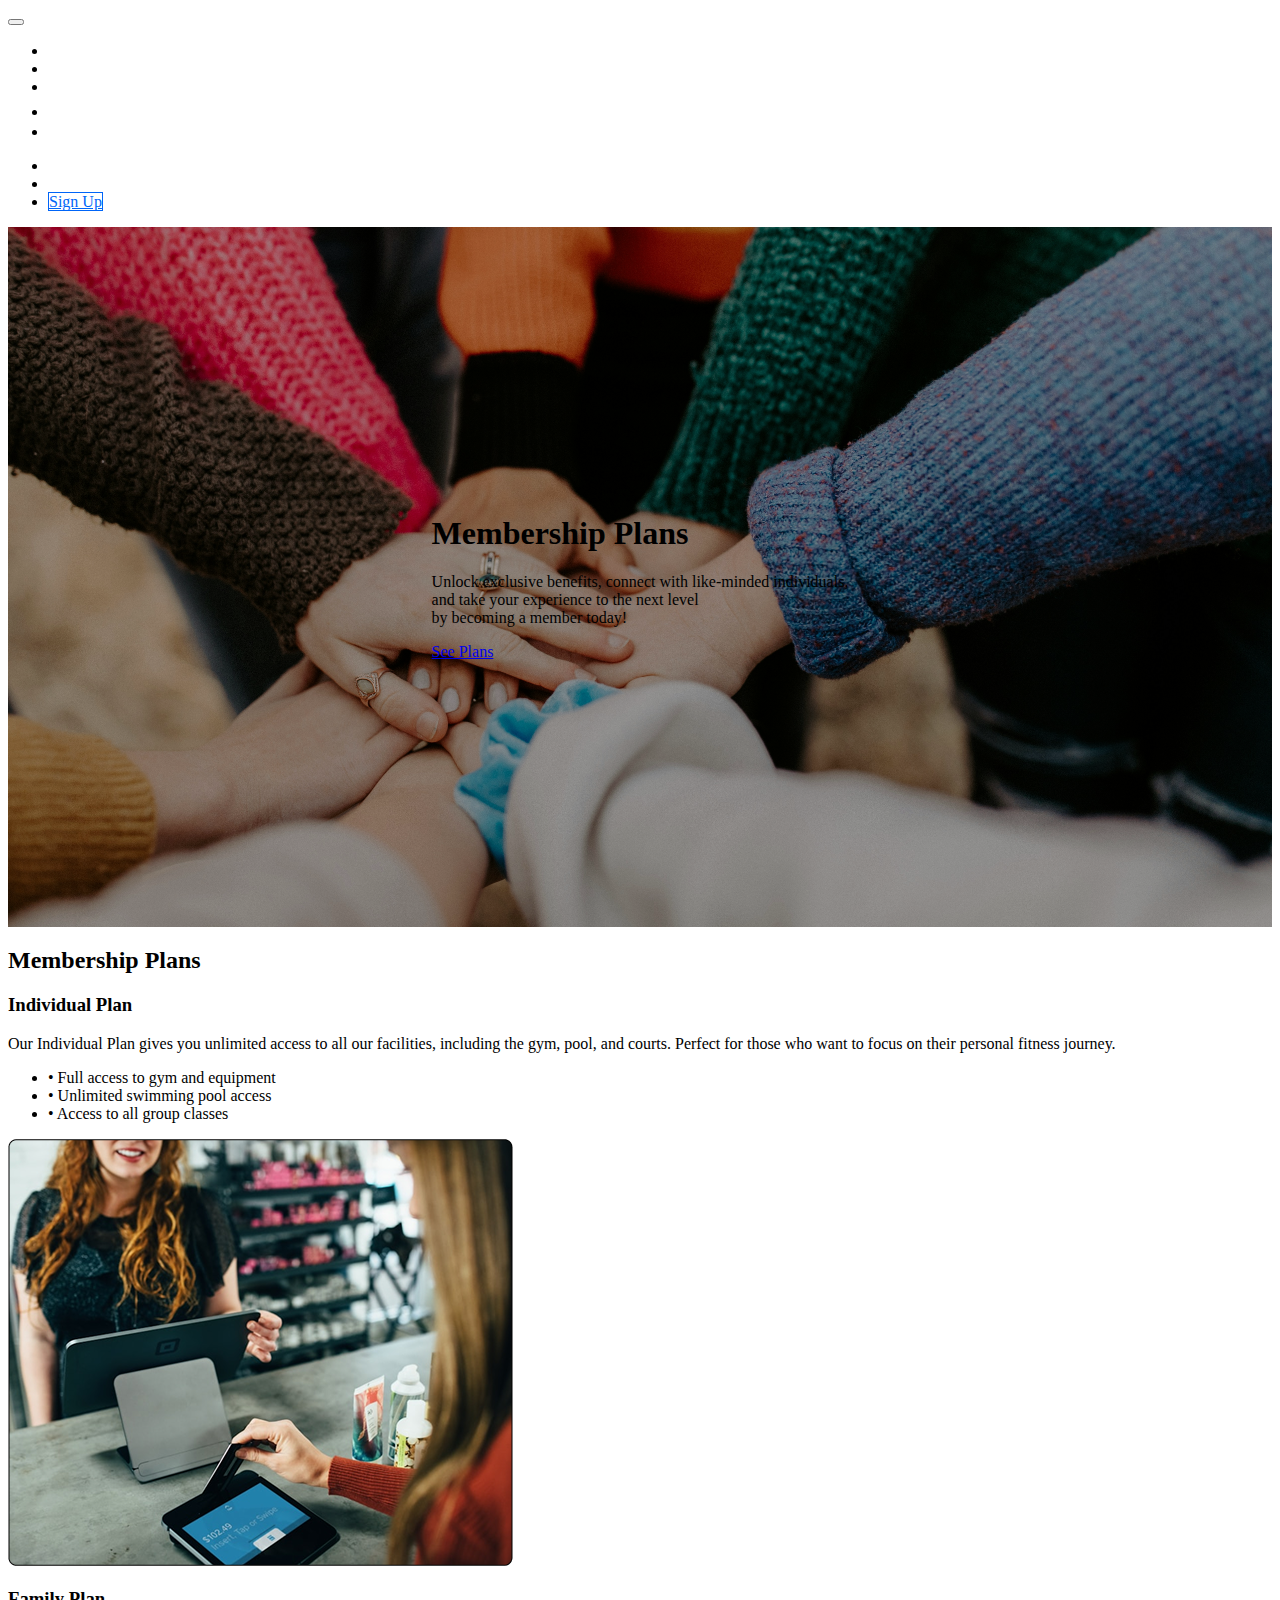
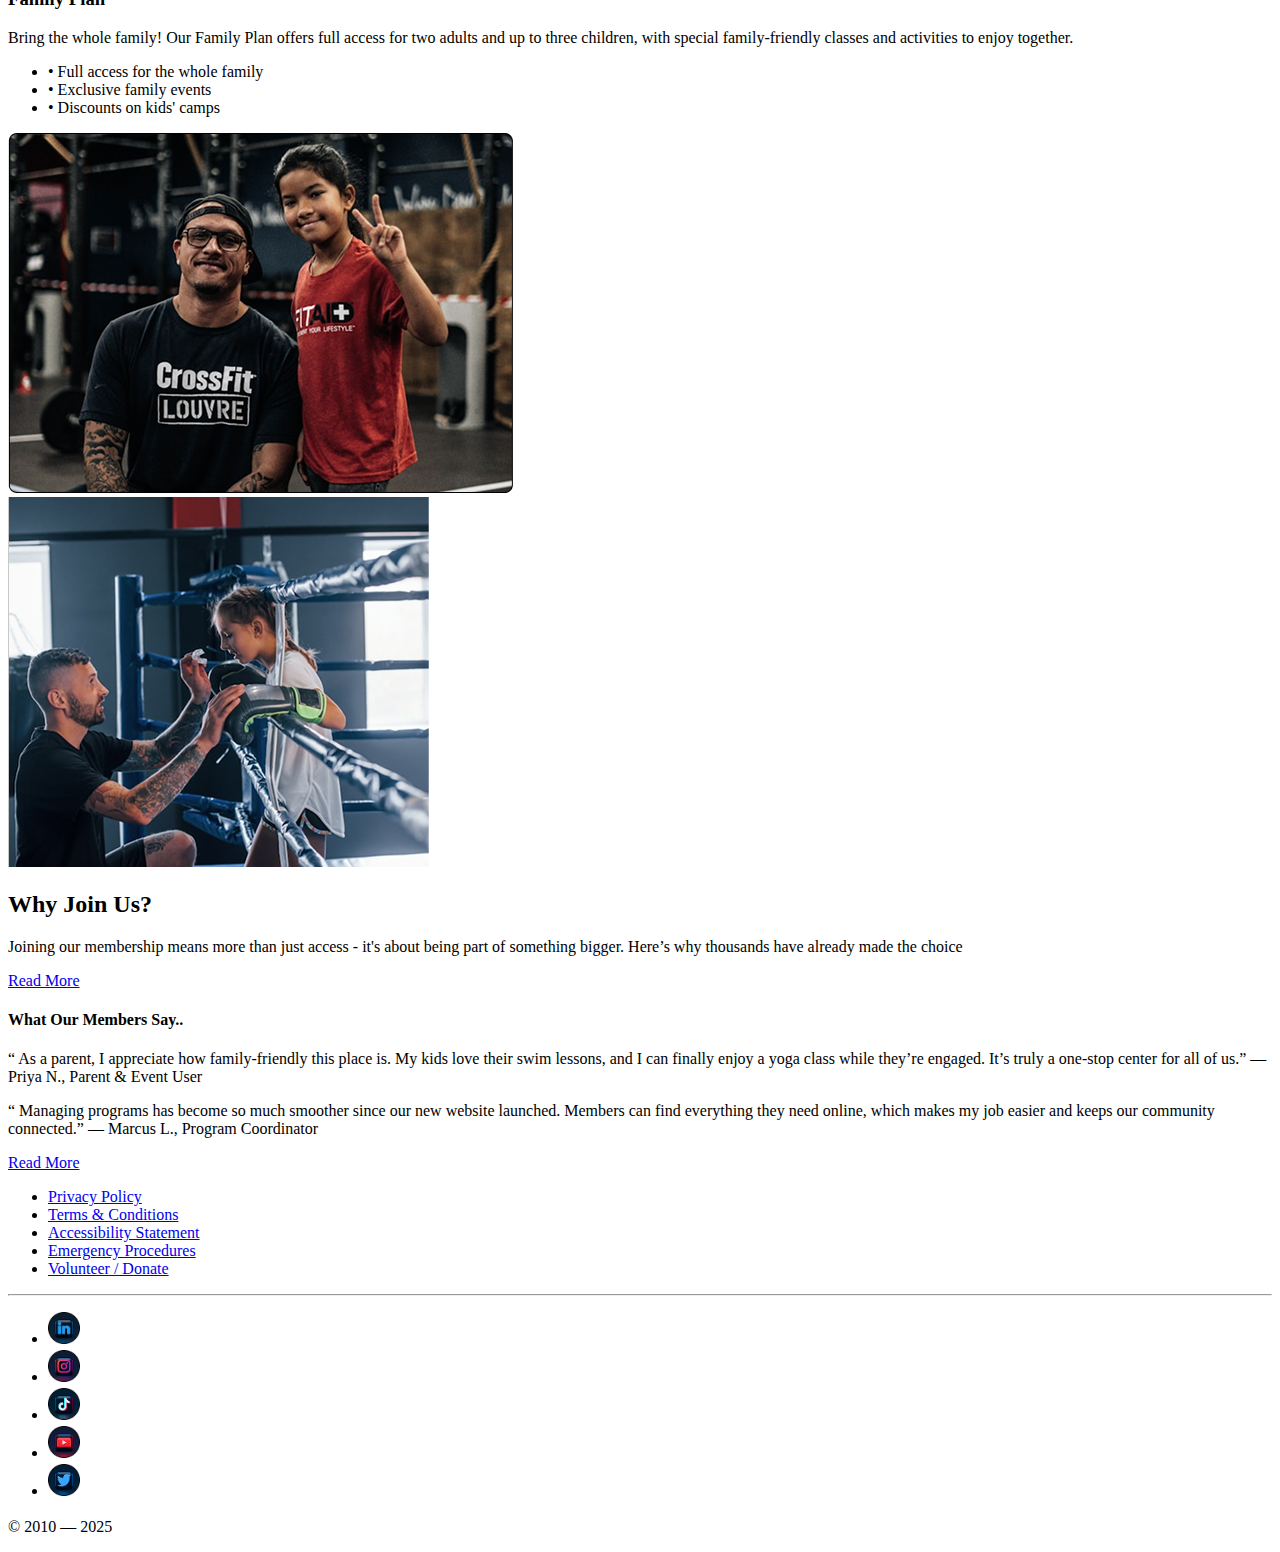
<file: membership.html>
<!doctype html>
<html lang="en">
  <head>
    <meta charset="utf-8">
    <meta name="viewport" content="width=device-width, initial-scale=1">
    <title>Membership | Active Life Center</title>
    <link href="https://cdn.jsdelivr.net/npm/bootstrap@5.3.7/dist/css/bootstrap.min.css" rel="stylesheet" integrity="sha384-LN+7fdVzj6u52u30Kp6M/trliBMCMKTyK833zpbD+pXdCLuTusPj697FH4R/5mcr" crossorigin="anonymous">
    <link rel="stylesheet" href="css/style.css">
  </head>
  <body>
  <a href="#main-content" class="skip-link">Skip to main content</a>
    <nav class="navbar navbar-expand-md navbar-dark bg-primary">
      <div class="container-fluid">
        <button class="navbar-toggler" type="button" data-bs-toggle="collapse" data-bs-target="#navbarNav" aria-controls="navbarNav" aria-expanded="false" aria-label="Toggle navigation">
          <span class="navbar-toggler-icon"></span>
        </button>
        <div class="collapse navbar-collapse" id="navbarNav">
          <ul class="navbar-nav me-auto mb-2 mb-lg-0">
            <li class="nav-item"><a class="nav-link" href="index.html">Home</a></li>
            <li class="nav-item"><a class="nav-link" href="#">Events</a></li>
            <li class="nav-item"><a class="nav-link" href="#">Facility</a></li>
            <li class="nav-item"><a class="nav-link active" aria-current="page" href="membership.html">Membership</a></li>
            <li class="nav-item"><a class="nav-link" href="programs.html">Programs</a></li>
          </ul>
                     <ul class="navbar-nav">
             <li class="nav-item"><a class="nav-link" href="#">About Us</a></li>
             <li class="nav-item"><a class="nav-link" href="#">Login</a></li>
             <li class="nav-item"><a class="btn btn-light" href="#">Sign Up</a></li>
           </ul>
        </div>
      </div>
    </nav>

    <main id="main-content">
      <section class="hero-section text-white d-flex flex-column justify-content-center align-items-center"
        style="background: linear-gradient(rgba(0, 0, 0, 0.3), rgba(0, 0, 0, 0.3)), url('images/hannah-busing-Zyx1bK9mqmA-unsplash.jpg') no-repeat center center; background-size: cover; height: 700px;">
        <div class="container text-center">
          <h1 class="display-3 fw-bold">Membership Plans</h1>
          <p class="lead my-4">Unlock exclusive benefits, connect with like-minded individuals,<br> and take your
            experience to the next level<br> by becoming a member today!</p>
          <a href="#plans" class="btn btn-dark btn-lg mt-3">See Plans</a>
        </div>
      </section>

      <section class="py-5">
        <div class="container text-center">
            <h2 class="display-5 fw-bold">Membership Plans</h2>
        </div>
      </section>

      <section class="py-5 bg-light" id="plans">
        <div class="container">
            <div class="row align-items-center">
                <div class="col-md-6">
                    <h3 class="fw-bold">Individual Plan</h3>
                    <p>Our Individual Plan gives you unlimited access to all our facilities, including the gym, pool, and courts. Perfect for those who want to focus on their personal fitness journey.</p>
                    <ul class="list-unstyled">
                        <li class="mb-2"><span class="me-2">&bull;</span> Full access to gym and equipment</li>
                        <li class="mb-2"><span class="me-2">&bull;</span> Unlimited swimming pool access</li>
                        <li class="mb-2"><span class="me-2">&bull;</span> Access to all group classes</li>
                    </ul>
                </div>
                <div class="col-md-6">
                    <img src="images/Media.png" class="img-fluid rounded-3" alt="Individual Plan">
                </div>
            </div>
        </div>
      </section>

      <section class="py-5 bg-light">
        <div class="container">
            <div class="row align-items-center">
                <div class="col-md-6 order-md-2">
                    <h3 class="fw-bold">Family Plan</h3>
                    <p>Bring the whole family! Our Family Plan offers full access for two adults and up to three children, with special family-friendly classes and activities to enjoy together.</p>
                     <ul class="list-unstyled">
                        <li class="mb-2"><span class="me-2">&bull;</span> Full access for the whole family</li>
                        <li class="mb-2"><span class="me-2">&bull;</span> Exclusive family events</li>
                        <li class="mb-2"><span class="me-2">&bull;</span> Discounts on kids' camps</li>
                    </ul>
                </div>
                <div class="col-md-6 order-md-1">
                    <img src="images/Media-1.png" class="img-fluid rounded-3" alt="Family Plan">
                </div>
            </div>
        </div>
      </section>

      <section class="py-5 bg-light">
        <div class="container">
            <div class="card border-0 rounded-4 overflow-hidden">
                <div class="row g-0 bg-dark text-white">
                    <div class="col-md-4 d-none d-md-block">
                        <img src="images/Media-2.png" class="img-fluid h-100" style="object-fit: cover;" alt="Blog feature image">
                    </div>
                    <div class="col-md-8 d-flex align-items-center">
                        <div class="card-body p-5">
                            <h2 class="text-uppercase">Why Join Us?</h2>
                            <p class="lead my-3">Joining our membership means more than just access - it's about being part of something bigger. Here’s why thousands have already made the choice</p>
                            <a href="#" class="text-white text-decoration-underline">Read More</a>
                        </div>
                    </div>
                </div>
                <div class="bg-white text-dark">
                    <div class="p-5">
                        <h4 class="fw-bold">What Our Members Say..</h4>
                        <p>“ As a parent, I appreciate how family-friendly this place is. My kids love their swim lessons, and I can finally enjoy a yoga class while they’re engaged. It’s truly a one-stop center for all of us.” — Priya N., Parent & Event User</p>
                        <p>“ Managing programs has become so much smoother since our new website launched. Members can find everything they need online, which makes my job easier and keeps our community connected.” — Marcus L., Program Coordinator</p>
                        <a href="#" class="text-primary fw-bold text-decoration-underline">Read More  </a>
                    </div>
                </div>
            </div>
        </div>
      </section>

    </main>

    <footer class="bg-light pt-5 pb-4">
      <div class="container text-center">
          <div class="row">
              <div class="col">
                  <ul class="list-inline">
                      <li class="list-inline-item mx-3"><a href="#" class="text-dark text-decoration-none">Privacy Policy</a></li>
                      <li class="list-inline-item mx-3"><a href="#" class="text-dark text-decoration-none">Terms & Conditions</a></li>
                      <li class="list-inline-item mx-3"><a href="#" class="text-dark text-decoration-none">Accessibility Statement</a></li>
                      <li class="list-inline-item mx-3"><a href="#" class="text-dark text-decoration-none">Emergency Procedures</a></li>
                      <li class="list-inline-item mx-3"><a href="#" class="text-dark text-decoration-none">Volunteer / Donate</a></li>
                  </ul>
              </div>
          </div>

          <hr class="my-4">

          <div class="row">
              <div class="col">
                  <ul class="list-unstyled list-inline">
                      <li class="list-inline-item">
                          <a href="#" class="btn-floating btn-sm text-dark" style="font-size: 23px;"><img src="images/Ellipse.png" alt="Social Media" style="width: 32px; height: 32px;"></a>
                      </li>
                      <li class="list-inline-item">
                          <a href="#" class="btn-floating btn-sm text-dark" style="font-size: 23px;"><img src="images/Ellipse-1.png" alt="Social Media" style="width: 32px; height: 32px;"></a>
                      </li>
                      <li class="list-inline-item">
                          <a href="#" class="btn-floating btn-sm text-dark" style="font-size: 23px;"><img src="images/Ellipse-2.png" alt="Social Media" style="width: 32px; height: 32px;"></a>
                      </li>
                      <li class="list-inline-item">
                          <a href="#" class="btn-floating btn-sm text-dark" style="font-size: 23px;"><img src="images/Ellipse-3.png" alt="Social Media" style="width: 32px; height: 32px;"></a>
                      </li>
                      <li class="list-inline-item">
                          <a href="#" class="btn-floating btn-sm text-dark" style="font-size: 23px;"><img src="images/Ellipse-4.png" alt="Social Media" style="width: 32px; height: 32px;"></a>
                      </li>
                  </ul>
              </div>
          </div>

          <div class="row mt-3">
              <div class="col">
                  <p>© 2010 — 2025</p>
              </div>
          </div>
      </div>
    </footer>

    <script src="https://cdn.jsdelivr.net/npm/bootstrap@5.3.7/dist/js/bootstrap.bundle.min.js" integrity="sha384-ndDqU0Gzau9qJ1lfW4pNLlhNTkCfHzAVBReH9diLvGRem5+R9g2FzA8ZGN954O5Q" crossorigin="anonymous"></script>
  </body>
</html>
</file>
<file: css/style.css>
@import url('https://fonts.googleapis.com/css2?family=Kantumruy+Pro:ital,wght@0,100..700;1,100..700&family=Lato:ital,wght@0,100;0,300;0,400;0,700;0,900;1,100;1,300;1,400;1,700;1,900&family=Open+Sans:ital,wght@0,300..800;1,300..800&display=swap');

:root {
  --bs-body-font-family: 'Kantumruy pro';
  --bs-primary: #0065f8;
  --bs-primary-rgb: 0, 101, 248;
}

.p {
  font-size: var(--fs-lg);
}

.navbar-dark .navbar-nav .nav-link {
  color: white;
}

.skip-link {
  position: absolute;
  top: -40px;
  left: 0;
  background: #000;
  color: white;
  padding: 8px;
  z-index: 100;
  transition: top 0.3s;
}

.skip-link:focus {
  top: 0;
}

.btn-light {
    color: #0065f8;
    background-color: white;
    border: 1px solid #0065f8;
}

.btn-light:hover {
    background-color: #0065f8;
    color: white;
}

.horizontal-scroll {
  overflow-x: auto;
  white-space: nowrap;
}

.horizontal-scroll .col-11 {
  display: inline-block;
  float: none;
}

.horizontal-scroll .card {
  white-space: normal;
}

.hero-section {
    background: url('../images/charles-marleau-ZzLGh9XRODI-unsplash\ \(1\).jpg') no-repeat center center;
    background-size: cover;
    height: 439px;
    display: flex;
    align-items: center;
    justify-content: center;
}

@media (max-width: 768px) {
    .hero-section h1 {
        font-size: 2rem;
    }

    .card {
        margin-bottom: 1.5rem;
    }
}

@media (max-width: 576px) {
    .hero-section {
        height: 250px;
    }

    .hero-section h1 {
        font-size: 1.5rem;
    }

    .display-4 {
        font-size: 2.5rem;
    }

    .lead {
        font-size: 1rem;
    }

    footer {
        text-align: center;
    }
}

.navbar-dark .navbar-nav .nav-link.active {
    font-size: 1.5rem;
    font-weight: bold;
}

.navbar-nav {
    align-items: center;
}

.upcoming-event-image {
    background: url('../images/Rectangle 12.png') no-repeat center center;
    background-size: cover;
    height: 439px;
}

footer .list-inline {
  white-space: nowrap;
  overflow-x: auto;
  -webkit-overflow-scrolling: touch;
}
</file>
